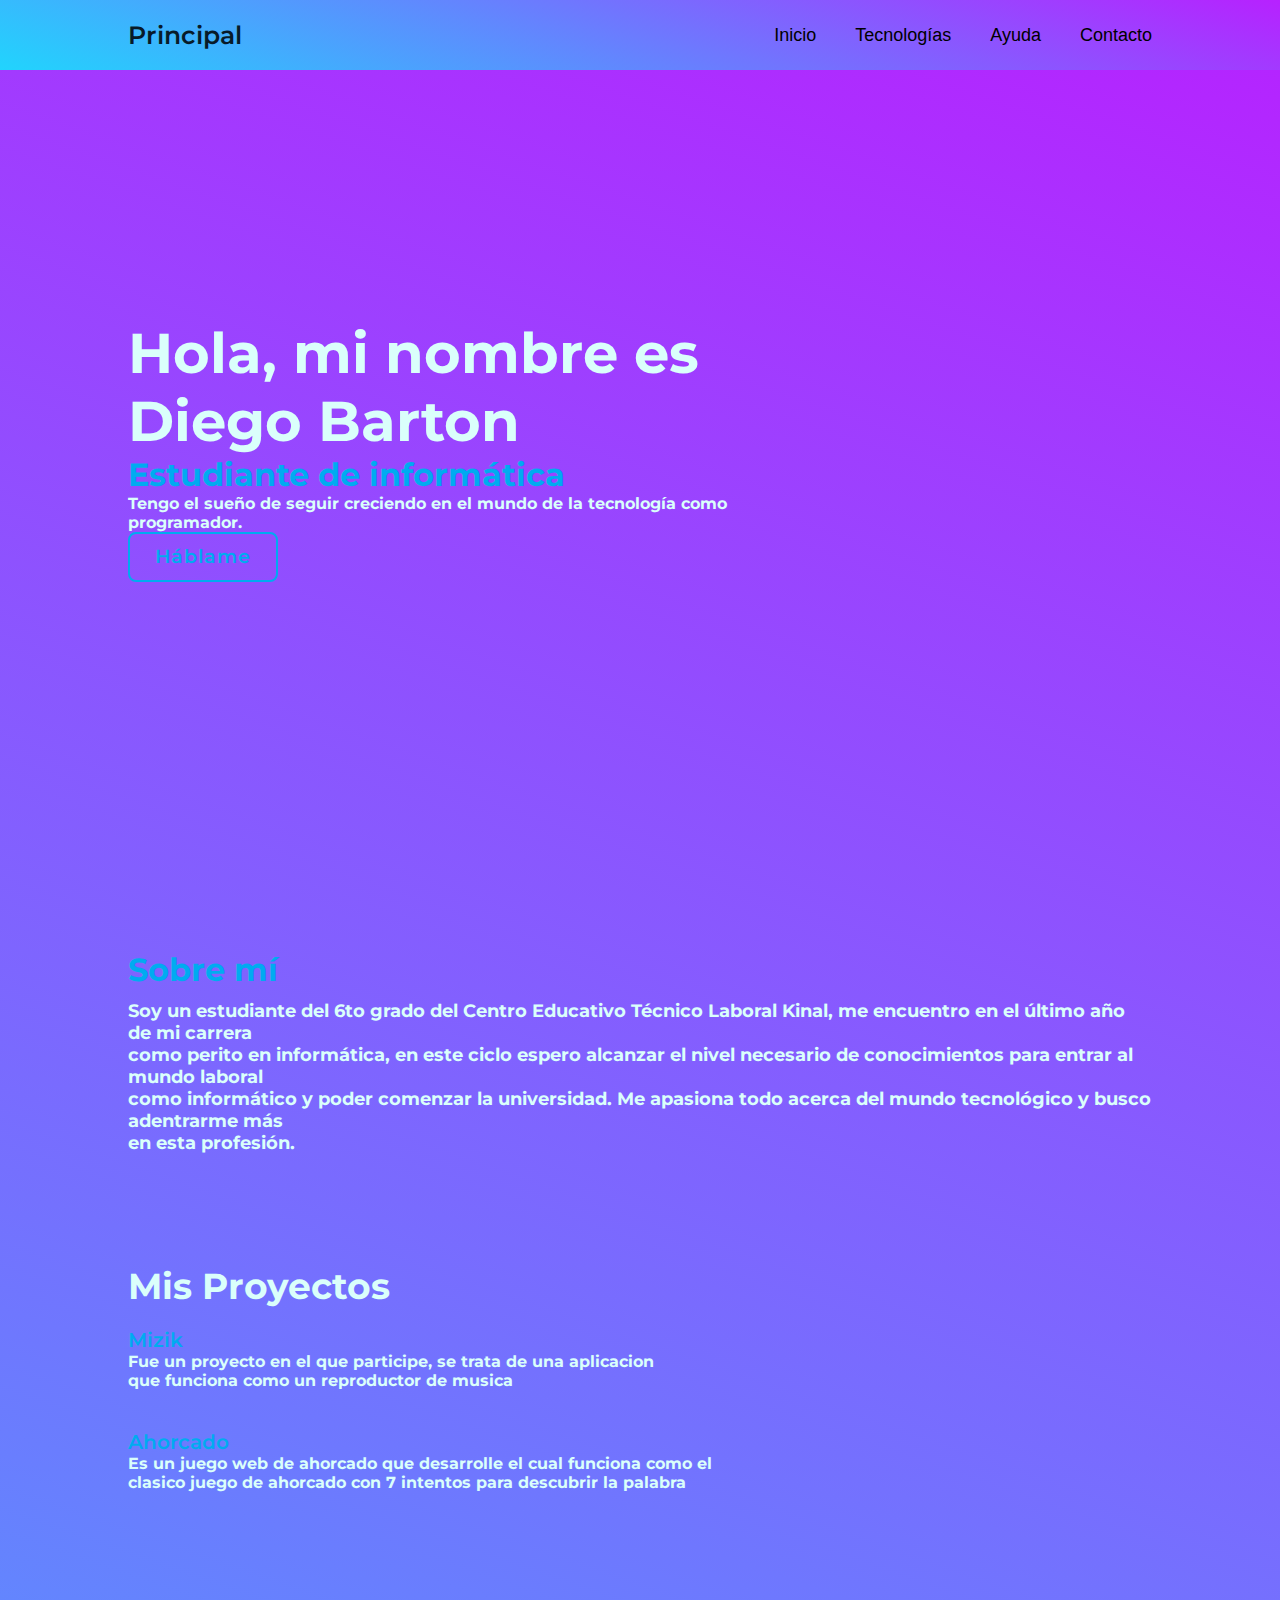
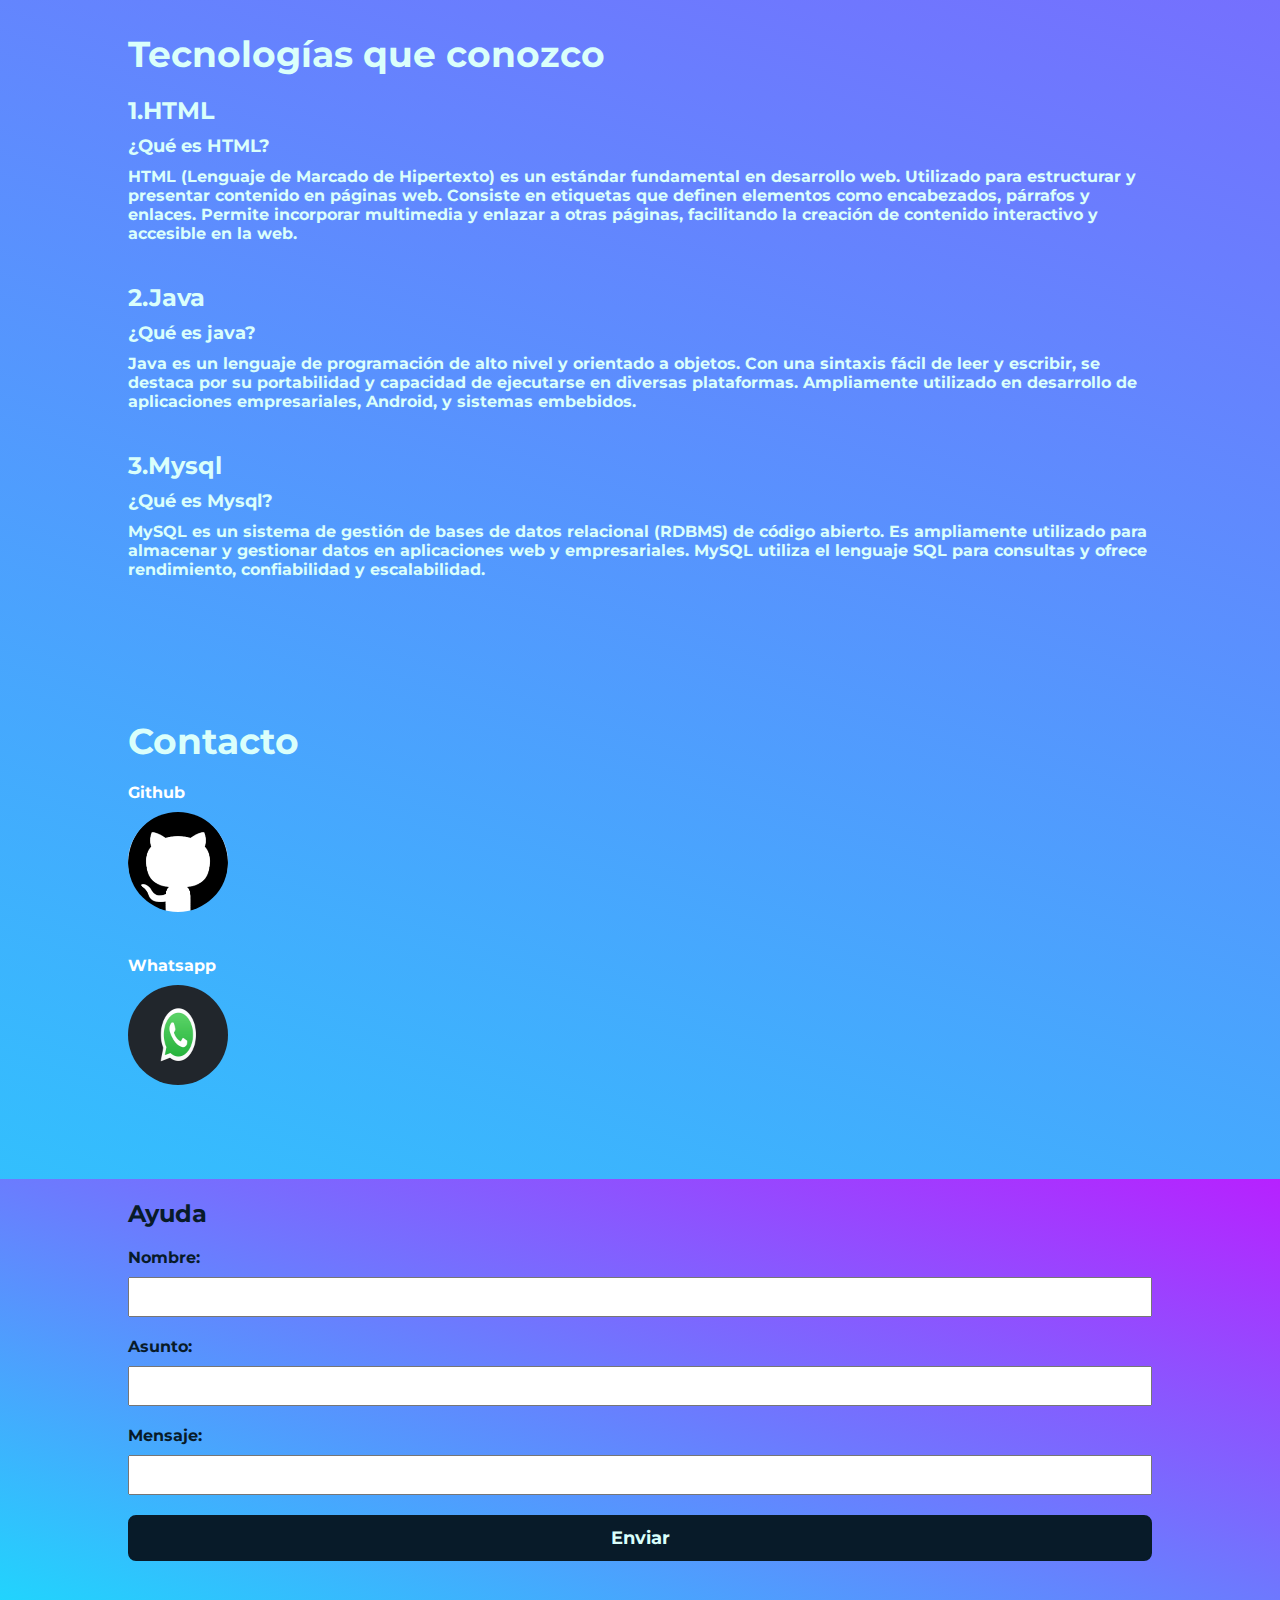
<file: html/portafolio.html>
<!DOCTYPE html>
<html lang="en">

<head>
    <meta charset="UTF-8">
    <meta name="viewport" content="width=device-width, initial-scale=1.0">
    <title>Portafolio</title>
    <link rel="stylesheet" href="../css/stylePortafolio.css">
</head>

<body>
    <header class="header">
        <a href="../index.html" class="logo">Principal</a>
        <nav class="navbar">
            <a href="#home">Inicio</a>
            <a href="#tecnologias">Tecnologías</a>
            <a href="#ayuda">Ayuda</a>
            <a href="#contacto">Contacto</a>
        </nav>
    </header>
    <section id="home" class="home">
        <div class="home-content">
            <h1>Hola, mi nombre es Diego Barton</h1>
            <h3>Estudiante de informática</h3>
            <h6>Tengo el sueño de seguir creciendo en el mundo de la tecnología
                como programador.</h6>
            <div class="btn-box">

                <a href="https://wa.me/+50259605252">Háblame</a>
            </div>
        </div>
    </section>

    <section id="biografia" class="sobremi">
        <div class="sobremi-content">
            <div class="sobremi-h2">
                <h2>Sobre mí</h2>
            </div>
        </div>
        <div>
            <p>Soy un estudiante del 6to grado del Centro Educativo Técnico Laboral Kinal, me encuentro en el último año
                de mi carrera <br>
                como perito en informática, en este ciclo espero alcanzar el nivel necesario de conocimientos para
                entrar al mundo laboral <br>
                como informático y poder comenzar la universidad. Me apasiona todo acerca del mundo tecnológico y busco
                adentrarme más <br>
                en esta profesión.</p>
        </div>
    </section>

    <section id="proyectos" class="projects">
        <h2>Mis Proyectos</h2>
        <div>
            <a href="https://github.com/lmaquin2019274/Proyecto_Fila_1.git">Mizik</a>
            <p>Fue un proyecto en el que participe, se trata de una aplicacion <br>
                que funciona como un reproductor de musica</p>
        </div>

        <div>
            <a href="https://github.com/dbarton-2019164/ahorcadoHTML.git">Ahorcado</a>
            <p>Es un juego web de ahorcado que desarrolle el cual funciona como el <br>
                clasico juego de ahorcado con 7 intentos para descubrir la palabra</p>
        </div>
    </section>

    <section id="tecnologias" class="Tecnologias">
        <h1>Tecnologías que conozco</h1>
        <DIV>
            <h2>1.HTML</h2>
            <h3>¿Qué es HTML?</h3>
            <p>HTML (Lenguaje de Marcado de Hipertexto) es un estándar fundamental en desarrollo web.
                Utilizado para estructurar y presentar contenido en páginas web. Consiste en etiquetas
                que definen elementos como encabezados, párrafos y enlaces. Permite incorporar multimedia
                y enlazar a otras páginas, facilitando la creación de contenido interactivo y accesible en la web.
            </p>

        </DIV>

        <DIV>
            <h2>2.Java</h2>
            <h3>¿Qué es java?</h3>
            <p>
                Java es un lenguaje de programación de alto nivel y orientado a objetos. Con una sintaxis fácil de leer
                y escribir,
                se destaca por su portabilidad y capacidad de ejecutarse en diversas plataformas.
                Ampliamente utilizado en desarrollo de aplicaciones empresariales, Android, y sistemas embebidos.</p>
        </DIV>
        <DIV>
            <h2>3.Mysql</h2>
            <h3>¿Qué es Mysql?</h3>
            <p>MySQL es un sistema de gestión de bases de datos relacional (RDBMS) de código abierto. Es ampliamente
                utilizado para almacenar
                y gestionar datos en aplicaciones web y empresariales. MySQL utiliza el lenguaje SQL para consultas y
                ofrece rendimiento,
                confiabilidad y escalabilidad.</p>
        </DIV>
    </section>

    <section id="contacto" class="contact">
        <h2>Contacto</h2>

        <div>
            <a href="https://github.com/dbarton-2019164">

                <h4>Github</h4>
                <img src="img/git.png" alt="github" width="100" height="100">
            </a>
        </div>

        <div>
            <a href="https://wa.me/+50259605252">

                <h4>Whatsapp</h4>
                <img src="img/whatsapp.jpg" alt="whatsapp" width="100" height="100">
            </a>
        </div>

    </section>
</body>

<footer id="ayuda" class="footer">
    <h2>Ayuda</h2>
    <form action="#" method="post">
        <label for="nombre">Nombre:</label>
        <input type="text" id="nombre" name="nombre" required>
        <label for="email">Asunto:</label>
        <input type="text" id="asunto" name="asunto" required>
        <label for="mensaje">Mensaje:</label>
        <input type="text" id="mensaje" name="mensaje" required>
        <input type="submit" value="Enviar" onclick="enviarFormulario()">
    </form>
</footer>
<script src="../js/scriptPortafolio.js"></script>

</html>
</file>
<file: css/stylePortafolio.css>
@import url('https://fonts.googleapis.com/css2?family=Montserrat:wght@100;700&display=swap');

* {
    margin: 0;
    padding: 0;
    box-sizing: border-box;
    font-family: 'Montserrat', sans-serif;
}

body {
    background-color: #21D4FD;
    background-image: linear-gradient(19deg, #21D4FD 0%, #B721FF 100%);
    margin: 0;
    padding: 0;
    box-sizing: border-box;
    font-family: 'Montserrat', sans-serif;
    color: #DAFFFB; 
}
.header {
    position: fixed;
    top: 0;
    left: 0;
    width: 100%;
    padding: 20px 10%;
    background-color: #21D4FD;
    background-image: linear-gradient(19deg, #21D4FD 0%, #B721FF 100%);
    display: flex;
    justify-content: space-between;
    align-items: center;
    z-index: 100;
}

.logo {
    font-size: 25px;
    color: #081b29;
    text-decoration: none;
    font-weight: 600;
}

.navbar a {
    font-size: 18px;
    font-family: Arial, Helvetica, sans-serif;
    color: #000000;
    text-decoration: none;
    font-weight: 500;
    margin-left: 35px;
    transition: .3s;
}

.navbar a:hover {
    color: #00abf0;
}


.home {
    height: 100vh;
    display: flex;
    align-items: center;
    padding: 0 10%;
}

h6 {
    font-size: 16px;
    color: #DAFFFB;
}

.home-content {
    max-width: 600px;
}

.home-content h1 {
    font-size: 56px;
    font-weight: 700;
    color: #DAFFFB;
}

.home-content h3 {
    font-size: 32px;
    font-weight: 700;
    color: #00abf0;
}

.home-content .btn-box {
    display: flex;
    justify-content: space-between;
    width: 345px;
    height: 50px;
}

.btn-box a {
    display: inline-flex;
    width: 150px;
    justify-content: center;
    align-items: center;
    height: 100%;
    background-color: #00abf0;
    border: 2px solid #00abf0;
    border-radius: 8px;
    font-size: 19px;
    color: #081b29;
    text-decoration: none;
    font-weight: 600;
    letter-spacing: 1px;
    background: transparent;
    color: #00abf0;
}

.projects {
    padding: 50px 10%;
}

.projects h2 {
    font-size: 36px;
    font-weight: 700;
    margin-bottom: 20px;
    font-weight: bold;
}

.projects div {
    margin-bottom: 40px;
}

.projects a {
    color: #00abf0;
    text-decoration: none;
    font-weight: 600;
    font-size: 20px;
}

.projects p{
    font-weight: bold;
}

.Tecnologias {
    padding: 50px 10%;
}

.Tecnologias h1 {
    font-size: 36px;
    font-weight: 700;
    margin-bottom: 20px;
}

.Tecnologias div {
    margin-bottom: 40px;
}

.Tecnologias h2 {
    font-size: 24px;
    font-weight: 700;
    margin-bottom: 10px;
}

.Tecnologias h3 {
    font-size: 18px;
    font-weight: 500;
    margin-bottom: 10px;
    font-weight: bold;
}

.Tecnologias iframe {
    width: 100%;
    height: 315px;
}

.Tecnologias p {
    font-weight: bold;

}

.contact {
    padding: 50px 10%;
}

.contact h2 {
    font-size: 36px;
    font-weight: 700;
    margin-bottom: 20px;
    
}

.contact div {
    margin-bottom: 40px;
}

.contact a {
    color: #ffffff;
    text-decoration: none;
}

.contact img {
    margin-top: 10px;
    border-radius: 50%;
}

.footer {
    background-color: #21D4FD;
    background-image: linear-gradient(19deg, #21D4FD 0%, #B721FF 100%);
    padding: 20px 10%;
    color: #081b29;
}

.footer h2 {
    font-size: 24px;
    font-weight: 700;
    margin-bottom: 20px;
    
}

.footer form {
    display: flex;
    flex-direction: column;
}

.footer label {
    margin-bottom: 10px;
    font-weight: bold;
}

.footer input,
.footer text {
    padding: 10px;
    margin-bottom: 20px;
    font-weight: bold;
}

.footer input[type="submit"] {
    background-color: #081b29;
    border: 2px solid #081b29;
    border-radius: 8px;
    font-size: 18px;
    color: #DAFFFB;
    cursor: pointer;
    font-weight: bold;
}

.sobremi {
    padding: 50px 10%;
}

.sobremi h2 {
    font-size: 32px;
    font-weight: 700;
    color: #00abf0;
}

.sobremi-content {
    display: flex;
    justify-content: space-between;
    width: 345px;
    height: 50px;
}

.sobremi p{
    font-size: 18px;
    font-weight: 500;
    margin-bottom: 10px;
    font-weight: bold;
}
</file>
